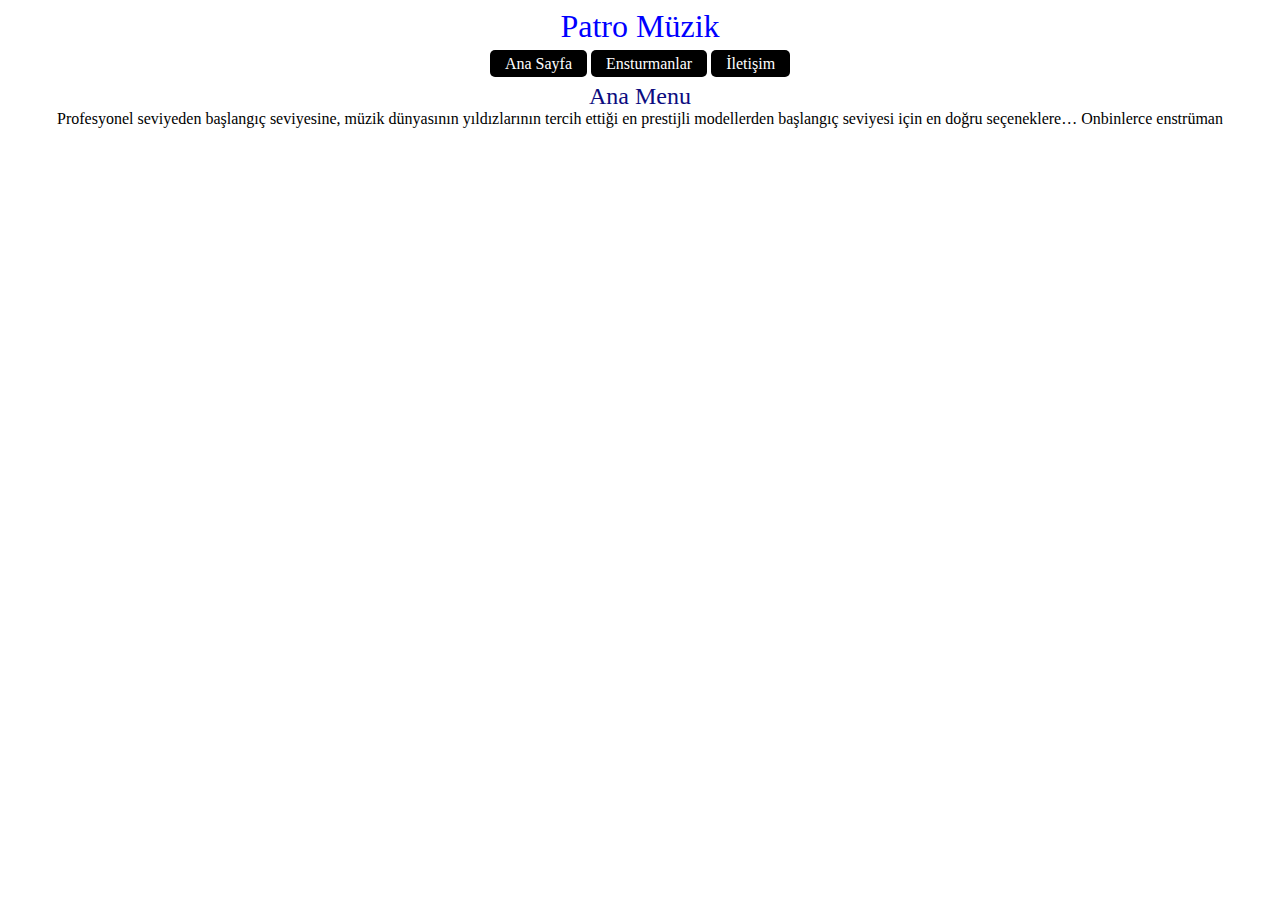
<file: index.html>
<!DOCTYPE html>
<html lang="en">

<head>
    <meta charset="UTF-8">
    <meta name="viewport" content="width=device-width, initial-scale=1.0">
    <link rel="stylesheet" href="style.css">
    <title>Html-Css-Project</title>
</head>

<body>
    <div class="container">
        <span>Patro Müzik</span>
        <div class="navbar">
            <a href="/index.html">Ana Sayfa</a>
            <a href="/product.html">Ensturmanlar</a>
            <a href="/contact.html">İletişim</a>
        </div>
        <span>Ana Menu</span>
        <div>
            <span>Profesyonel seviyeden başlangıç seviyesine, müzik dünyasının yıldızlarının tercih ettiği en prestijli
                modellerden başlangıç seviyesi için en doğru seçeneklere… Onbinlerce enstrüman </span>
        </div>
    </div>
</body>

</html>
</file>
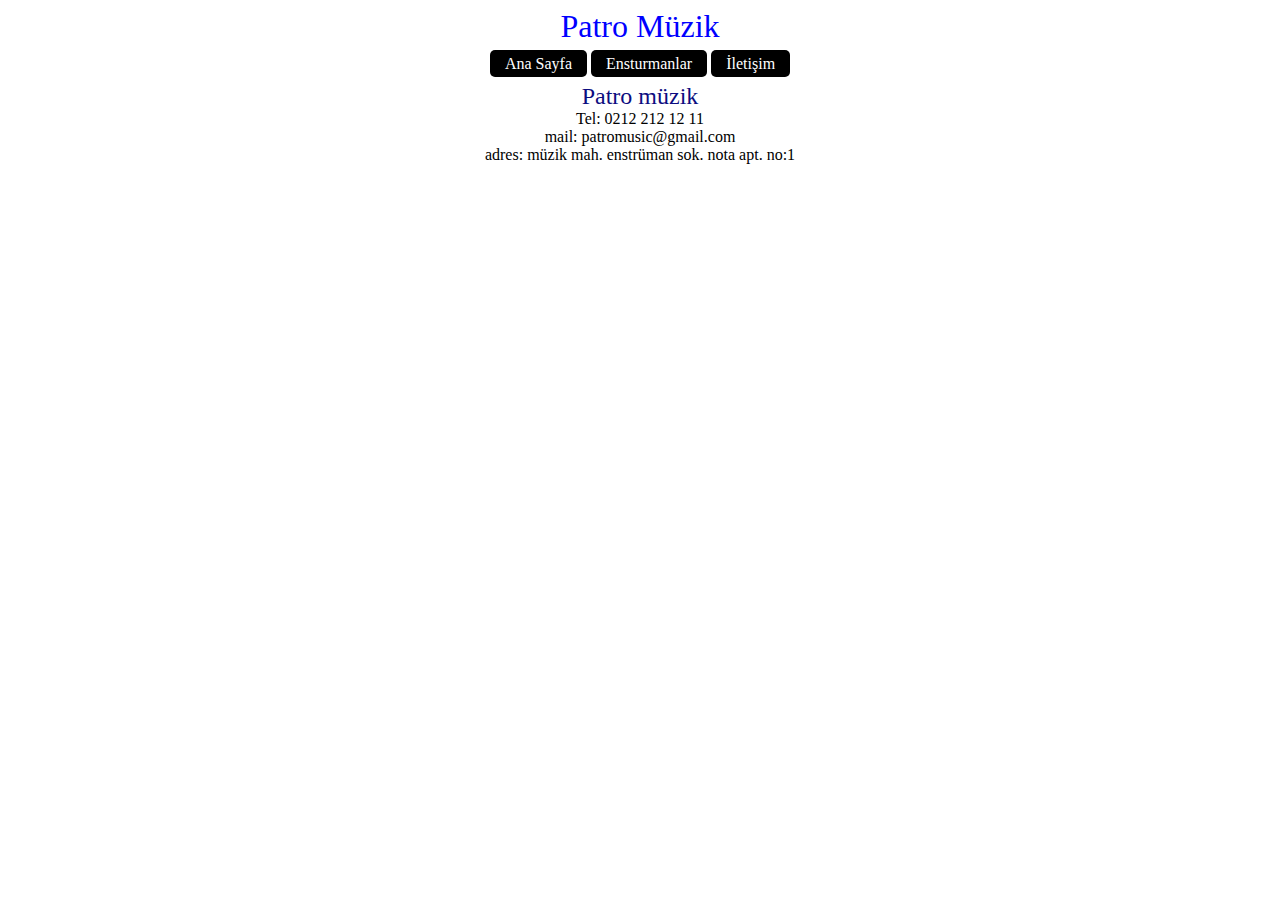
<file: contact.html>
<!DOCTYPE html>
<html lang="en">

<head>
    <meta charset="UTF-8">
    <meta name="viewport" content="width=device-width, initial-scale=1.0">
    <link rel="stylesheet" href="style.css">
    <title>Contact</title>
</head>

<body>
    <div class="container">
        <span>Patro Müzik</span>
        <div class="navbar">
            <a href="/index.html">Ana Sayfa</a>
            <a href="/product.html">Ensturmanlar</a>
            <a href="/contact.html">İletişim</a>
        </div>
        <span>Patro müzik</span>
        <span>Tel: 0212 212 12 11</span>
        <span>mail: patromusic@gmail.com</span>
        <span>adres: müzik mah. enstrüman sok. nota apt. no:1</span>
    </div>
</body>

</html>
</file>
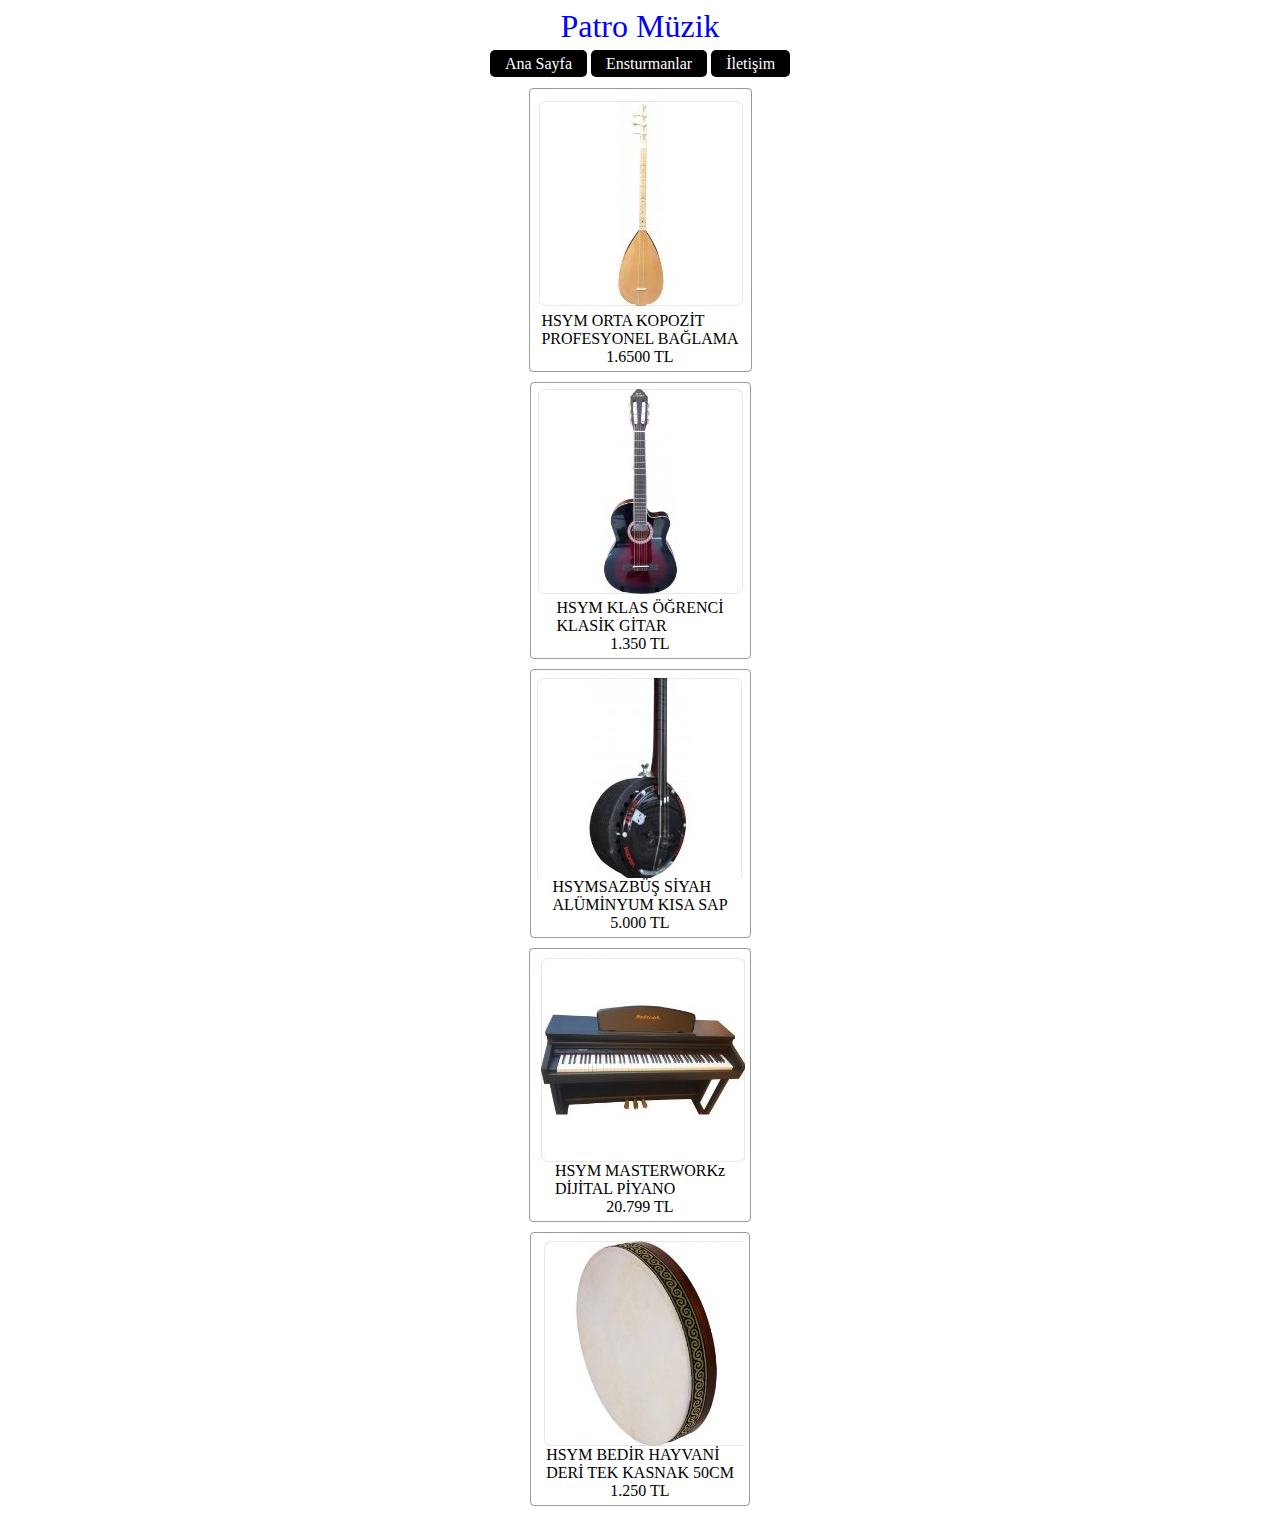
<file: product.html>
<!DOCTYPE html>
<html lang="en">

<head>
    <meta charset="UTF-8">
    <meta name="viewport" content="width=device-width, initial-scale=1.0">
    <link rel="stylesheet" href="style.css">
    <title>Product</title>
</head>

<body>

    <div class="container">
        <span>Patro Müzik</span>
        <div class="navbar">
            <a href="/index.html">Ana Sayfa</a>
            <a href="/product.html">Ensturmanlar</a>
            <a href="/contact.html">İletişim</a>
        </div>
        <div class="product">
            <img src="/images/img-1.jpg" />
            <span>HSYM ORTA KOPOZİT<br />PROFESYONEL BAĞLAMA</span>
            <span>1.6500 TL</span>
        </div>
        <div class="product">
            <img src="/images/img-2.jpg" />
            <span>HSYM KLAS ÖĞRENCİ<br />KLASİK GİTAR</span>
            <span>1.350 TL</span>
        </div>
        <div class="product">
            <img src="/images/img-3.jpg" />
            <span>HSYMSAZBÜŞ SİYAH<br />ALÜMİNYUM KISA SAP</span>
            <span>5.000 TL</span>
        </div>
        <div class="product">
            <img src="/images/img-4.jpg" />
            <span>HSYM MASTERWORKz<br /> DİJİTAL PİYANO</span>
            <span>20.799 TL</span>
        </div>
        <div class="product">
            <img src="/images/img-5.jpg" />
            <span>HSYM BEDİR HAYVANİ <br /> DERİ TEK KASNAK 50CM</span>
            <span>1.250 TL</span>
        </div>
    </div>
</body>

</html>
</file>
<file: style.css>
.container {
    display: flex;
    flex-direction: column;
    align-items: center;
}

.container>span:nth-child(1) {
    font-size: 2rem;
    color: blue;
}
.container>span:nth-child(3){
    font-size: 1.5rem;
    color: rgb(12, 12, 128);
}
.navbar{
    gap: 10px;
    margin: 10px;
}

a{
    text-decoration: none;
    background-color: black;
    color: white;
    padding: 5px 15px;
    border-radius: 5px;
}
a:hover{
    text-decoration: underline;
    background-color: rgba(0, 0, 0, 0.692);
}
.product{
    display: flex;
    flex-direction: column;
    justify-content: center;
    align-items: center;
    border: 1px solid rgba(56, 56, 56, 0.5);
    margin: 5px;
    padding: 5px;
    border-radius: 4px;
    cursor: pointer;
}
.product:hover{
    box-shadow: 0 3px 6px rgba(0, 0, 0, 0.5);
}
</file>
